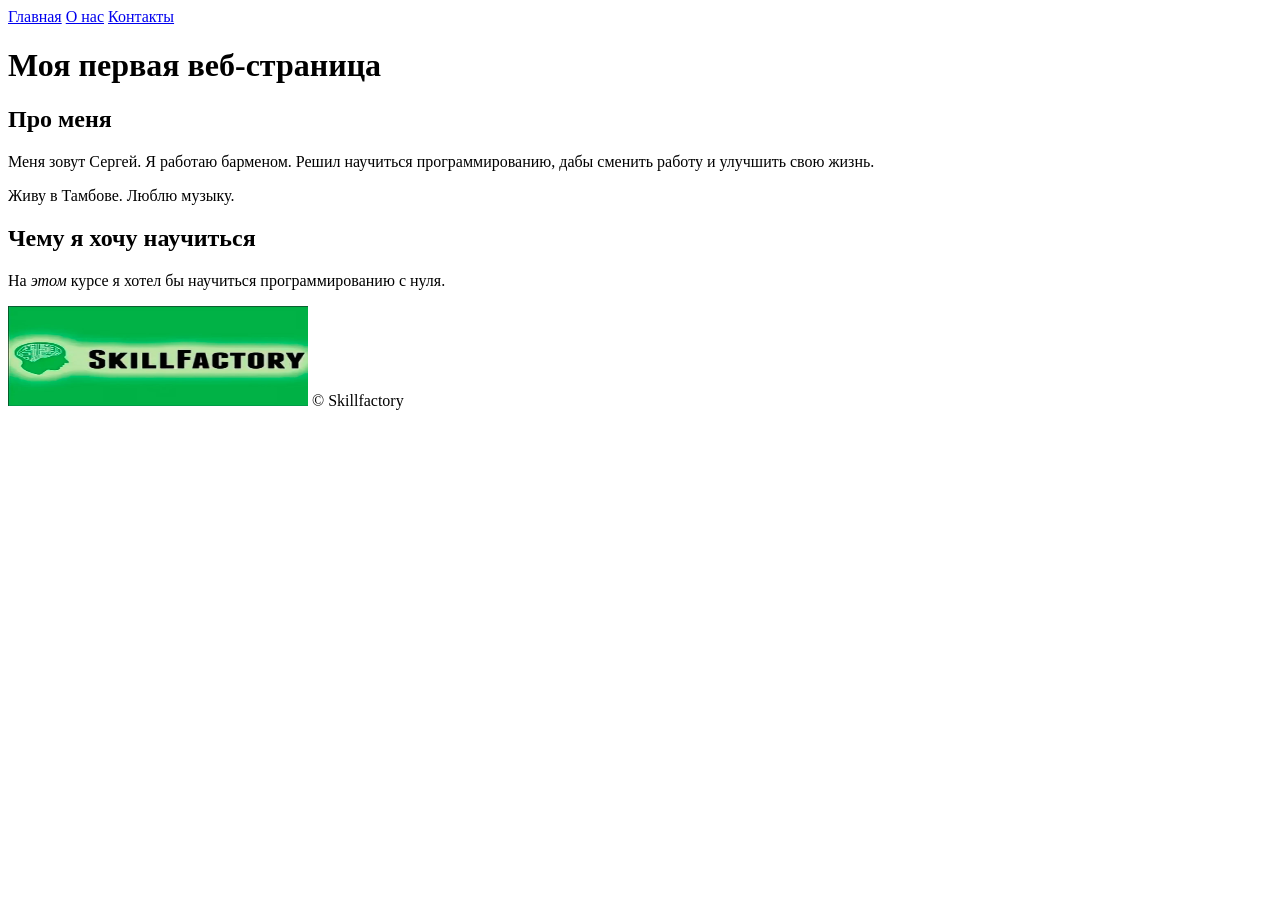
<file: pages/index.html>
<!DOCTYPE html>
<html>
<head>
    <link rel="stylesheet" href="/CSS/style.css">
    <meta charset="utf-8">
    <title>Моя первая веб-страница</title>
</head>
<body>
    <header>
        <a href="#">Главная</a>
        <a href="/pages/about.html">О нас</a>
        <a href="/pages/contacts.html">Контакты</a>
    </header>
    <main>
        <!--Тут я рассказываю о себе-->
        <h1>Моя первая веб-страница</h1>
        <h2>Про меня</h2>
        <p>Меня зовут Сергей. Я работаю барменом. Решил научиться программированию, дабы сменить работу и улучшить свою жизнь.</p>
        <p>Живу в Тамбове. Люблю музыку.</p>
        <h2>Чему я хочу научиться</h2>
        <p>На <em>этом</em> курсе я хотел бы научиться программированию с нуля.</p>
    </main>
    <footer>
        <img src="/images/SkillFactory.jpg" alt = "Фотография">
        <span>&copy;&nbsp;Skillfactory</span>
    </footer>
</body>
</html>
</file>
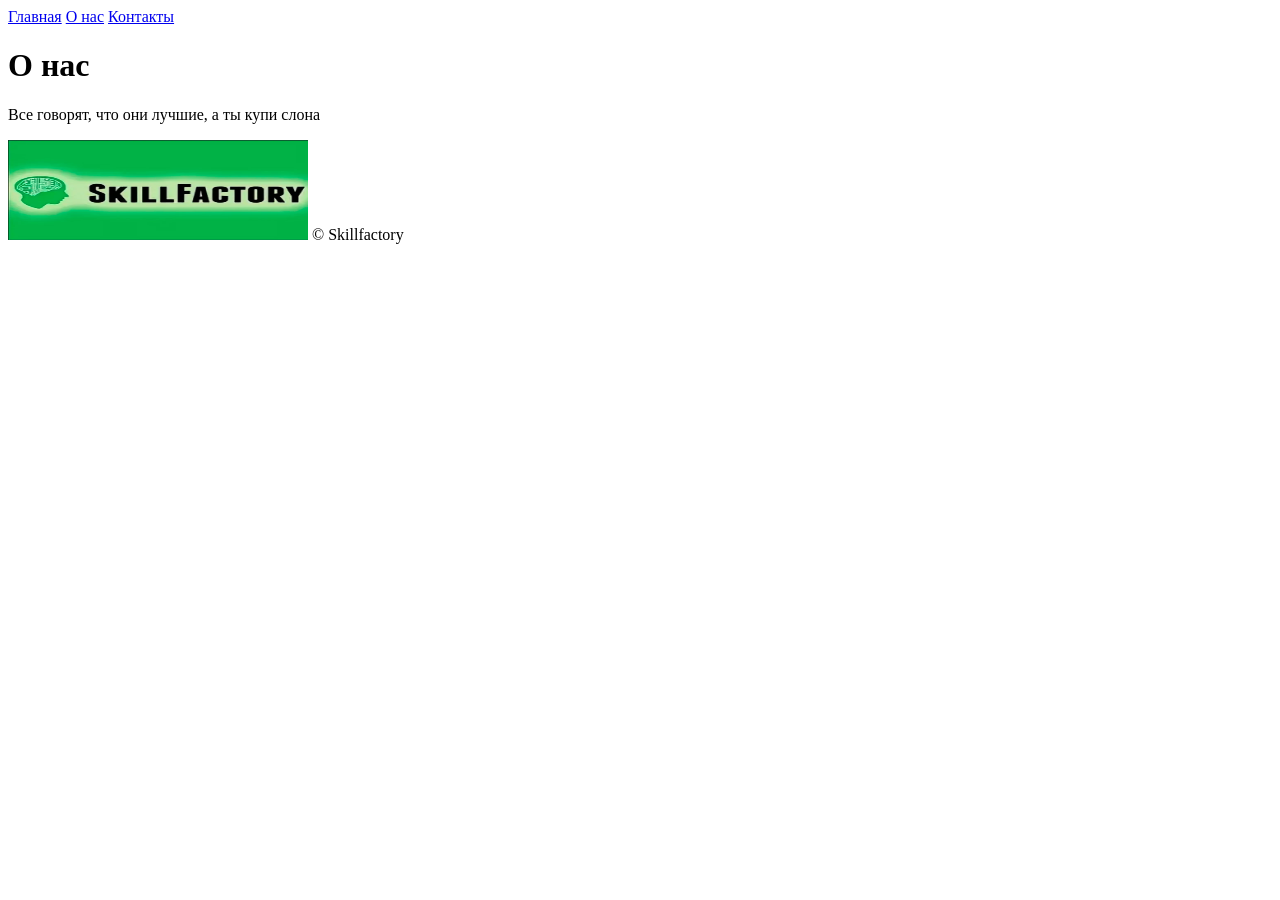
<file: pages/about.html>
<!DOCTYPE html>

<html>
<head>
    <link rel="stylesheet" href="/CSS/style.css">
    <meta charset="utf-8">
    <title>О нас - Моя первая веб-страница</title>
</head>
<body>
    <header>
        <a href="/pages/index.html">Главная</a>
        <a href="#">О нас</a>
        <a href="contacts.html">Контакты</a>
    </header>
    <main>
        <h1>О нас</h1>
         <!--О нашей компании-->
        <p>Все говорят, что они лучшие, а ты купи слона</p>
         <!--Слонов много не бывает-->
    </main>
    <footer>
        <img src="/images/SkillFactory.jpg" alt = "Фотография">
            <span>&copy;&nbsp;Skillfactory</span>
    </footer>
</body>
</html>
</file>
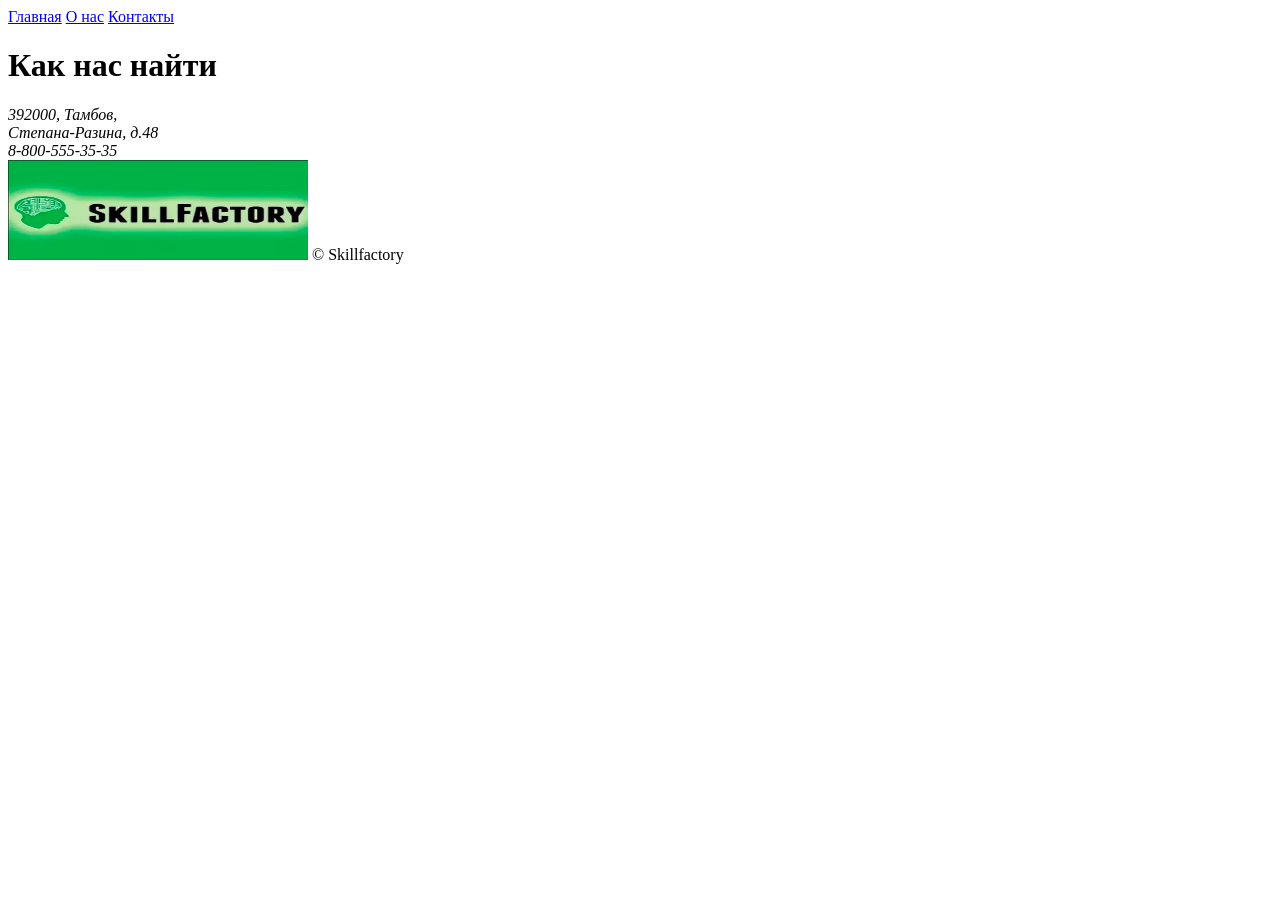
<file: pages/contacts.html>
<!DOCTYPE html>
<html>
<head>
    <link rel="stylesheet" href="/CSS/style.css">
    <meta charset="utf-8">
    <title>Контакты - Моя первая веб-страница</title>
</head>
<body>
    <header>
        <a href="index.html">Главная</a>
        <a href="about.html">О нас</a>
        <a href="#">Контакты</a>
    </header>
    <main>
         <!--Наша Локация-->
        <h1>Как нас найти</h1>
        <address>
            392000, Тамбов,<br>
            Степана-Разина, д.48<br>
            8-800-555-35-35<br>
        </address>        
    </main>
    <footer>
            <img src="/images/SkillFactory.jpg" alt = "Фотография">
            <span>&copy;&nbsp;Skillfactory</span>
    </footer>
</body>
</html>
</file>
<file: CSS/style.css>
img{
width: 300px;
height: 100px;
}
</file>
